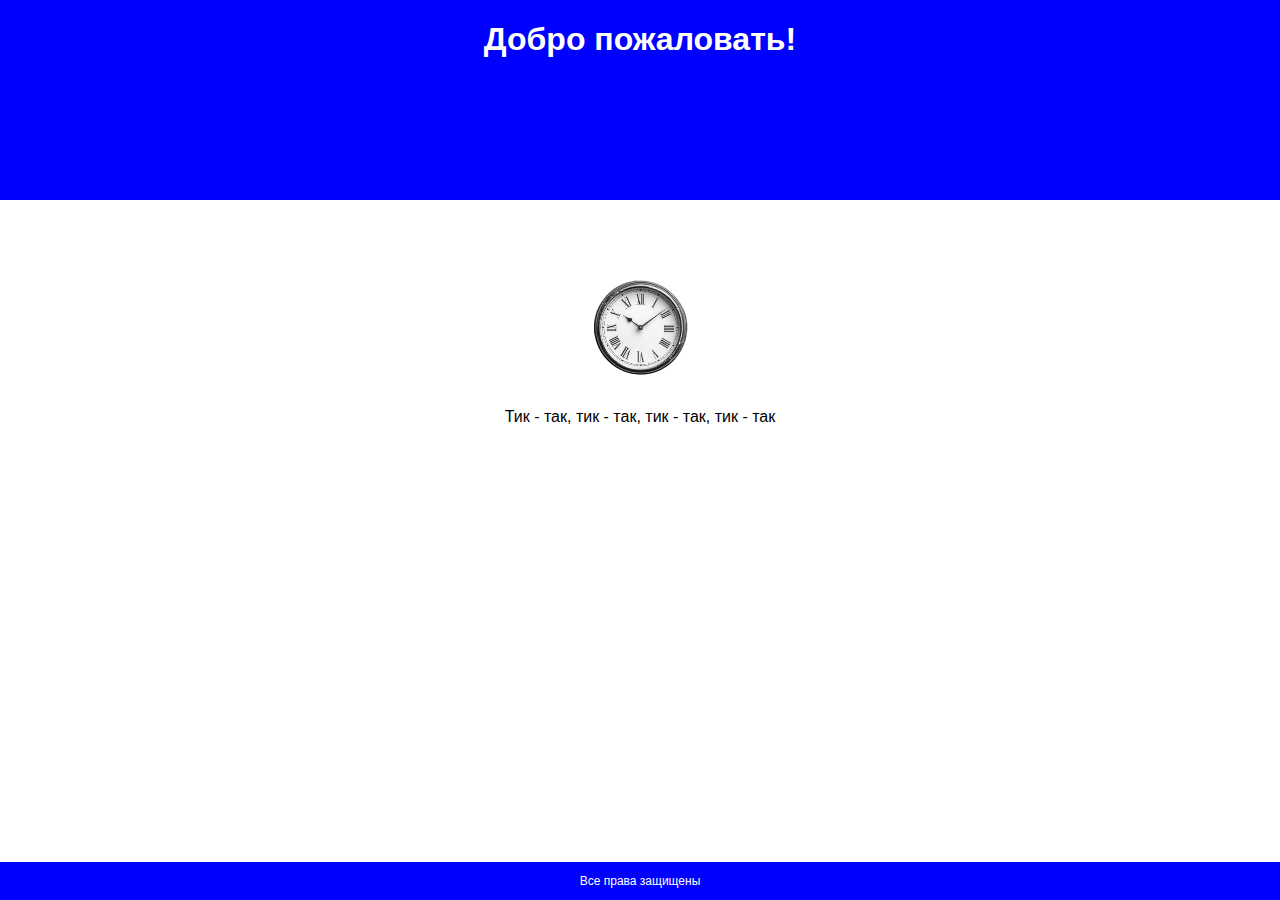
<file: Task2/index.html>
<!DOCTYPE html>
<html lang="ru">
<head>
    <meta charset="UTF-8">
    <meta name="viewport" content="width=device-width, initial-scale=1.0">
    <link rel="stylesheet" href="styles.css">
    <title>Сайт</title>
</head>
<body>
    <header>
        <h1>Добро пожаловать!</h1>
    </header>

    <div class="content">
	    <div class="image-section">
            <img src="clock.png" alt="Пример изображения">
        </div>
        <div class="text-section">
            <p>Тик - так, тик - так, тик - так, тик - так</p>
        </div>

    </div>

    <footer>
        <p>Все права защищены</p>
    </footer>
</body>
</html>
</file>
<file: Task2/styles.css>
html, body {
	display: flex;
	flex-direction: column;
    font-family: Arial, sans-serif;
    margin: 0;
	height:100%;
}

header {
	flex: 1;
    background-color: blue; 
    color: white; 
    text-align: center; 
    #padding: 1%; 
}

.content{
	flex: 1 0 auto;
	margin-top: 5%;
	flex: 3;
}

.text-section {
	text-align: center;
}

.image-section img {
	display: block;
	margin-left: auto;
	margin-right: auto;
    width: 128px;
    height: 128px;
}

footer {
	flex-shrink: 0;
	background-color: blue; 
	color: white; 
    text-align: center;
    font-size: 12px;
}
</file>
